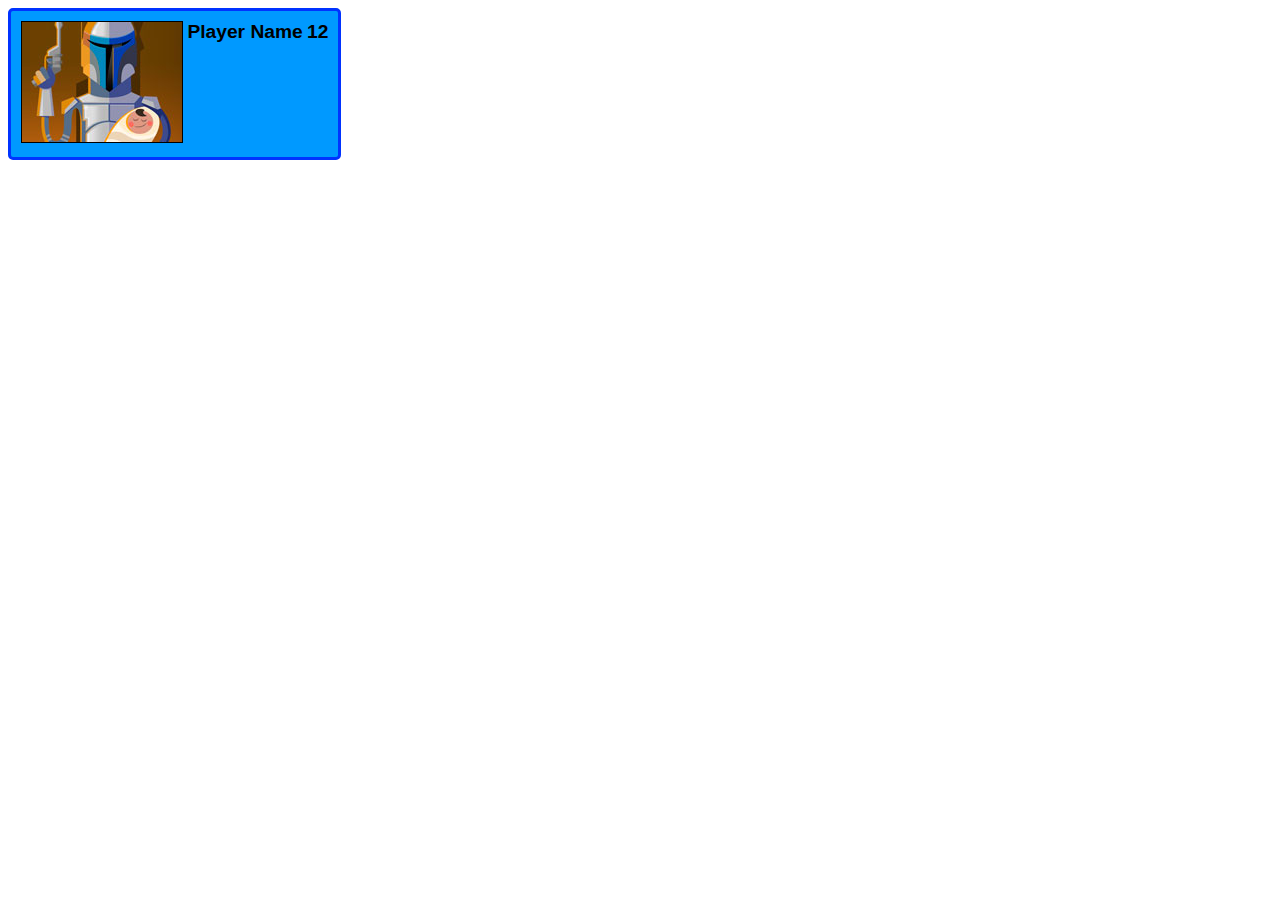
<file: playerCard.html>
<!--<!doctype html>
<html>
<head>
<meta charset="utf-8">
<title>Player Card Layout</title>
<link rel="stylesheet" type="text/css" href="css/stylesheet.css">
<link rel="stylesheet" type="text/css" href="css/external/bootstrap/bootstrap.min.css">
</head>
<div class="col-md-2 col-sm-2 col-lg-2 col-xl-2 img-responsive">
<img id='playerID' src="images/9.jpg"  alt="playerNum" align="left"/>
  <div><h3>Player Name</h3></div>
</div>
<div class="col-md-1 col-sm-1 col-lg-1 col-xl-1 img-responsive points">
<h1>12</h1>
</div>

<body>
</body>
</html>-->

<!DOCTYPE html>
<html>
<head>
<meta charset=utf-8 />
<title>Player Card</title>
<!--[if IE]>
  <script src="http://html5shiv.googlecode.com/svn/trunk/html5.js"></script>
<![endif]-->
<style>
  article, aside, figure, footer, header, hgroup, 
  menu, nav, section { display: block; }
  .card {
    min-width:250px;
    border-radius:5px;
    background-color:#09f;
    padding:10px;
    border:3px solid #03f;
    font-family:Sans-Serif;
    display:inline-block;
  }
  .avatar {
    border:1px solid #000; 
  }
  .card h1 {
    display:inline;
    vertical-align:top;
    font-size:1.2em;
    font-weight:bold;
  }
  #points {
	display:inline;
    vertical-align:top;
	padding-top:10px;
    font-size:1.2em;
    font-weight:bold;
	height:40px;
	width:40px;
  }
	
  .info {
    clear:both;
  }
  .title {
    font-weight:bold;
    float:left;
  }
  .value {
    float:left; 
    margin-left:20px;
  }
</style>
</head>
<body>
  <div class="card">
    <img src="images/5.jpg" class="avatar">
    <h1>Player Name</h1>
    <div id="points">12</div>
<!--     <div class="info">
       <span class="title">Info #1:</span>
       <span class="value">Value #1</span>
    </div>
    <div class="info">
       <span class="title">Info #2:</span>
       <span class="value">Value #2</span>
    </div>
    <div class="info">
       <span class="title">Info #3:</span>
       <span class="value">Value #3</span>
    </div>-->

  </div>
</body>
</html>
</file>
<file: css/stylesheet.css>
body {
	background-image: url(../images/felt.jpg);
	background-repeat: repeat-x repeat-y;

}

#root {
	margin: 50px;	
}

#playerDiv div {
	margin: 10px;	
}

.footer {
  position: fixed;
  bottom: 0;
  width: 100%;
  /* Set the fixed height of the footer here */
  height: 25%;
  min-height:180px;
  //background-color: #FFFFFF;
}

#functionTesting {
  width: 100%;
}

.footer .container {
	margin-left:0px;
	margin-right:0px;
	width:100%;
}


button {
	display: inline-block;
	height:50px;
}

.examplePopup {
	height: 150px;
	width:250px;
	position:fixed;
	top:50%;
	left:50%;
	margin-left:-75px;
	margin-top:-125px;
	background:white;
	color:black;
}

.back {
	display: inline-block;
    border-radius: 7px;
    background: #B20000;
    width: 100%;
	line-height:100%;
	text-align: center;
    height: 100%;	
}

.front span, .back span {
	position:relative;
	 display: inline-block;
	 top:50%;
	 height:20em; 
	 margin-top:-20em;
	  
}

.front {
	display: inline-block;
	position:relative;
    border-radius: 7px;
	text-align: center;
    background: #FFFFFF;
    width: 100%;
	line-height:100%;
	color:black;
    height: 100%;	

}

.badge{
	background-image: url("../images/badge.png");
    position: relative; 
    top: -0px;
    Right: -100px;
    
	padding: 5px;
    text-align: center;
    font-size: 28px;
}

.numberCircle {
    border-radius: 50%;
	right: -120px;
    width: 36px;
    height: 36px;
    padding: 8px;
	position: relative;
    background: #ff0000;
    border: 2px solid #666;
    color: #fff;
    text-align: center;
    font: 28px Arial, sans-serif;
}

.points {
	background-color:white;
	width:100px;
	height:100px;
	margin-left: auto;
    margin-right: auto;
		
}

.row {
	margin-left: 40px;	
}

.card {
	width: 200px;
	height: 200px;
	visibility:hidden;
	margin:15px;	
}
</file>
